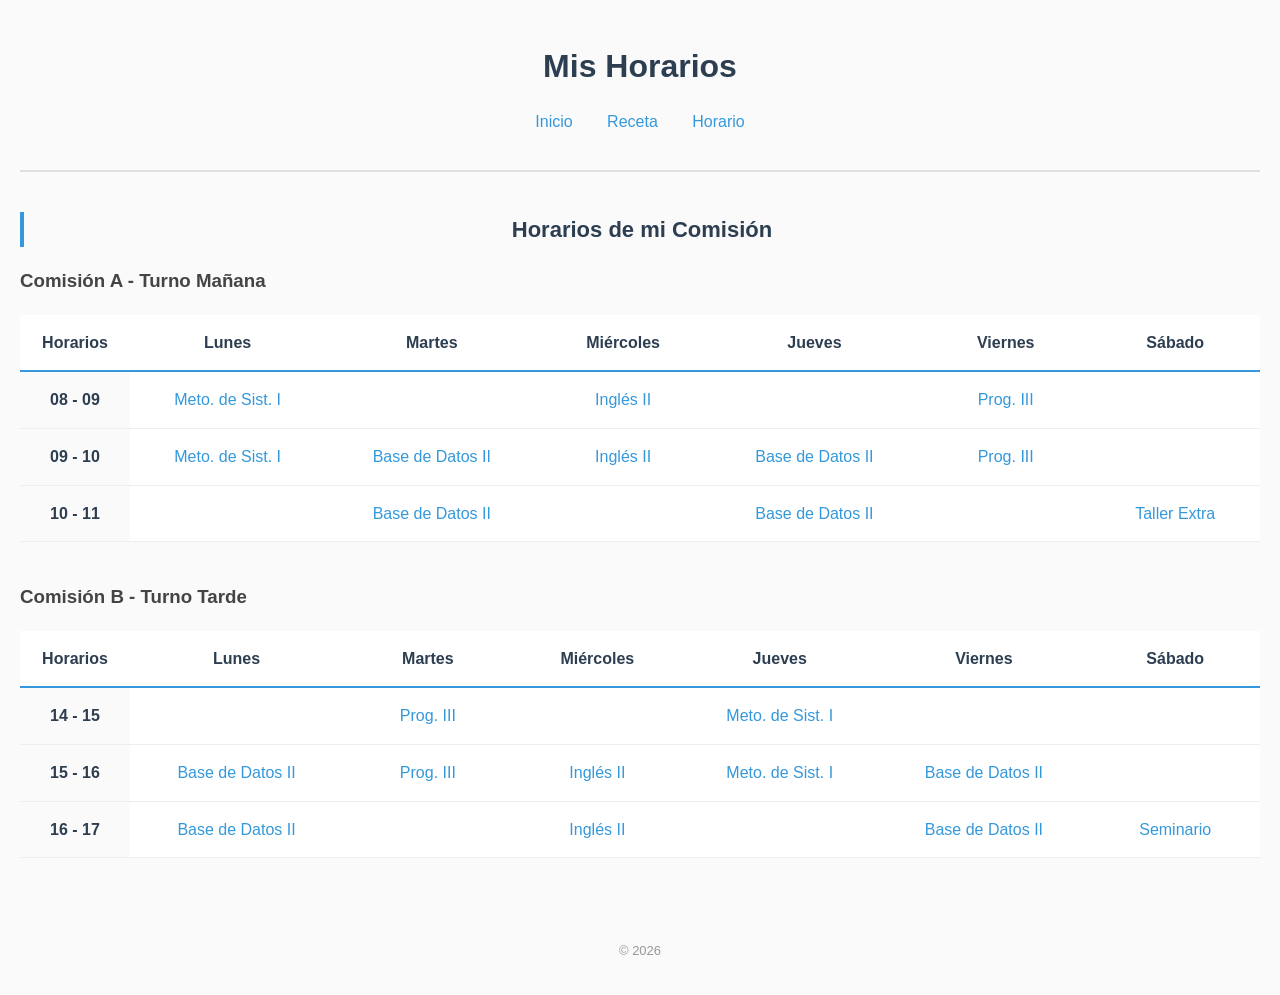
<file: Horario.html>
<!DOCTYPE html>
<html lang="en">
<head>
    <meta charset="UTF-8">
    <meta name="viewport" content="width=device-width, initial-scale=1.0">
    <title>Document</title>
    <link rel="stylesheet" href="style.css">
</head>
<body>
    <header>
            <h1>Mis Horarios</h1>
            <nav>
                <ul>
                    <li><a href="index.html">Inicio</a></li>
                    <li><a href="Receta.html">Receta</a></li>
                    <li><a href="Horario.html">Horario</a></li>
                </ul>
            </nav>
        </header>

         <main>
            <section>
                <h2>Horarios de mi Comisión</h2>
                
                <article>
                    <h3>Comisión A - Turno Mañana</h3>
                    <table>
                        <thead>
                            <tr>
                                <th>Horarios</th>
                                <th>Lunes</th>
                                <th>Martes</th>
                                <th>Miércoles</th>
                                <th>Jueves</th>
                                <th>Viernes</th>
                                <th>Sábado</th>
                            </tr>
                        </thead>
                        <tbody>
                            <tr>
                                <td>08 - 09</td>
                                <td>Meto. de Sist. I</td>
                                <td></td>
                                <td>Inglés II</td>
                                <td></td>
                                <td>Prog. III</td>
                                <td></td>
                            </tr>
                            <tr>
                                <td>09 - 10</td>
                                <td>Meto. de Sist. I</td>
                                <td>Base de Datos II</td>
                                <td>Inglés II</td>
                                <td>Base de Datos II</td>
                                <td>Prog. III</td>
                                <td></td>
                            </tr>
                            <tr>
                                <td>10 - 11</td>
                                <td></td>
                                <td>Base de Datos II</td>
                                <td></td>
                                <td>Base de Datos II</td>
                                <td></td>
                                <td>Taller Extra</td>
                            </tr>
                        </tbody>
                    </table>
                </article>

                <article>
                    <h3>Comisión B - Turno Tarde</h3>
                    <table>
                        <thead>
                            <tr>
                                <th>Horarios</th>
                                <th>Lunes</th>
                                <th>Martes</th>
                                <th>Miércoles</th>
                                <th>Jueves</th>
                                <th>Viernes</th>
                                <th>Sábado</th>
                            </tr>
                        </thead>
                        <tbody>
                            <tr>
                                <td>14 - 15</td>
                                <td></td>
                                <td>Prog. III</td>
                                <td></td>
                                <td>Meto. de Sist. I</td>
                                <td></td>
                                <td></td>
                            </tr>
                            <tr>
                                <td>15 - 16</td>
                                <td>Base de Datos II</td>
                                <td>Prog. III</td>
                                <td>Inglés II</td>
                                <td>Meto. de Sist. I</td>
                                <td>Base de Datos II</td>
                                <td></td>
                            </tr>
                            <tr>
                                <td>16 - 17</td>
                                <td>Base de Datos II</td>
                                <td></td>
                                <td>Inglés II</td>
                                <td></td>
                                <td>Base de Datos II</td>
                                <td>Seminario</td>
                            </tr>
                        </tbody>
                    </table>
                </article>
            </section>
        </main>

        <footer>
            <p>&copy; 2026</p>
        </footer>
</body>
</html>
</file>
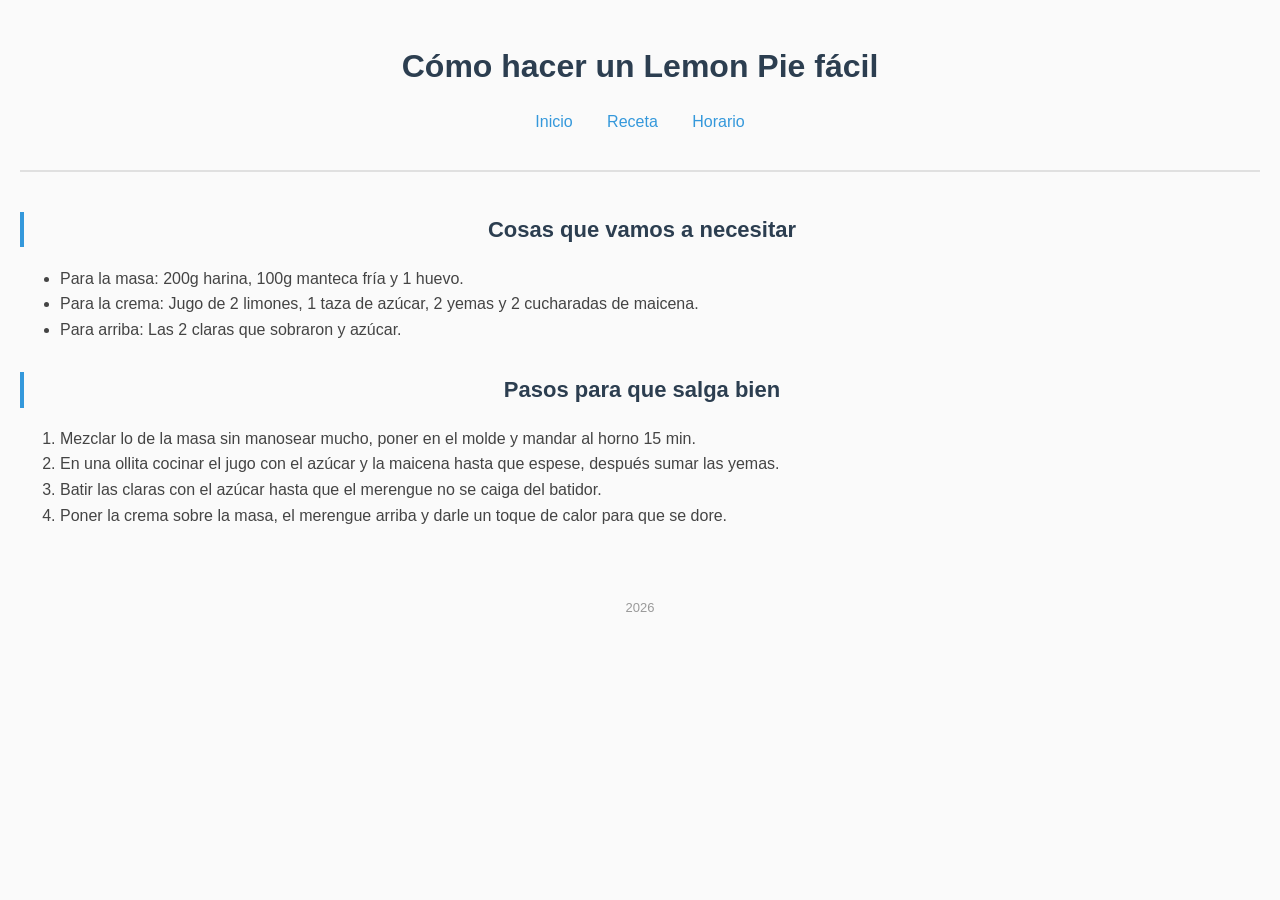
<file: Receta.html>
<!DOCTYPE html>
<html lang="en">
<head>
    <meta charset="UTF-8">
    <meta name="viewport" content="width=device-width, initial-scale=1.0">
    <title>Document</title>
    <link rel="stylesheet" href="style.css">
</head>
<body>
    <header>
            <h1>Cómo hacer un Lemon Pie fácil</h1>
            <nav>
                <ul>
                    <li><a href="index.html">Inicio</a></li>
                    <li><a href="Receta.html">Receta</a></li>
                    <li><a href="Horario.html">Horario</a></li>
                </ul>
            </nav>
        </header>

         <main>
            <section>
                <h2>Cosas que vamos a necesitar</h2>
                <ul>
                    <li>Para la masa: 200g harina, 100g manteca fría y 1 huevo.</li>
                    <li>Para la crema: Jugo de 2 limones, 1 taza de azúcar, 2 yemas y 2 cucharadas de maicena.</li>
                    <li>Para arriba: Las 2 claras que sobraron y azúcar.</li>
                </ul>
            </section>

            <section>
                <h2>Pasos para que salga bien</h2>
                <ol>
                    <li>Mezclar lo de la masa sin manosear mucho, poner en el molde y mandar al horno 15 min.</li>
                    <li>En una ollita cocinar el jugo con el azúcar y la maicena hasta que espese, después sumar las yemas.</li>
                    <li>Batir las claras con el azúcar hasta que el merengue no se caiga del batidor.</li>
                    <li>Poner la crema sobre la masa, el merengue arriba y darle un toque de calor para que se dore.</li>
                </ol>
            </section>
        </main>
        <footer>2026</footer>
</body>
</html>
</file>
<file: style.css>
body {
    font-family: 'Segoe UI', Tahoma, Geneva, Verdana, sans-serif;
    background-color: #fafafa; 
    color: #444; 
    line-height: 1.6;
    margin: 0;
    padding: 20px;
}

.container {
    max-width: 850px;
    margin: 0 auto;
    background-color: #ffffff;
    padding: 40px;
    border-radius: 8px;
    border: 1px solid #eee;
}

header {
    text-align: center;
    border-bottom: 2px solid #e0e0e0;
    padding-bottom: 20px;
    margin-bottom: 40px;
}

header h1 {
    color: #2c3e50; 
    font-size: 32px;
    margin-bottom: 10px;
}

nav ul {
    list-style: none;
    padding: 0;
}

nav ul li {
    display: inline;
    margin: 0 15px;
}

nav ul li a {
    color: #3498db; 
    text-decoration: none;
    font-weight: 500;
}

nav ul li a:hover {
    color: #2980b9;
    text-decoration: underline;
}

h2 {
    color: #2c3e50;
    font-size: 22px;
    margin-top: 30px;
    border-left: 4px solid #3498db; 
    text-align: center;
}

.image-grid {
    width: 250px;
    display: flex;
    gap: 20px;
    margin: 25px 0;
    justify-content: center;

}

.contenedor-imagenes img {
    width: 250px;
    max-width: 45%;
    height: auto;
    border-radius: 4px;
    box-shadow: 0 2px 5px rgba(0,0,0,0.1); 
}

table {
    width: 100%;
    border-collapse: collapse;
    margin-bottom: 40px;
    background-color: #fff;
}

th {
    border-bottom: 2px solid #3498db; 
    color: #2c3e50;
    padding: 15px 10px;
    text-align: center;
    font-weight: bold;
}

td {
    border-bottom: 1px solid #eee; 
    padding: 15px 10px;
    text-align: center;
    color: #555;
    min-width: 90px;
}

td {
    color: #3498db;
    font-weight: 500;
}

td:first-child {
    background-color: #fafafa;
    font-weight: bold;
    color: #2c3e50;
    width: 85px;
}

footer {
    margin-top: 50px;
    text-align: center;
    font-size: 13px;
    color: #999;
    padding-top: 20px;
}
body {
    font-family: 'Segoe UI', Tahoma, Geneva, Verdana, sans-serif;
    background-color: #fafafa; 
    color: #444; 
    line-height: 1.6;
    margin: 0;
    padding: 20px;
}

.container {
    max-width: 850px;
    margin: 0 auto;
    background-color: #ffffff;
    padding: 40px;
    border-radius: 8px;
    border: 1px solid #eee;
}

header {
    text-align: center;
    border-bottom: 2px solid #e0e0e0;
    padding-bottom: 20px;
    margin-bottom: 40px;
}

header h1 {
    color: #2c3e50; 
    font-size: 32px;
    margin-bottom: 10px;
}

nav ul {
    list-style: none;
    padding: 0;
}

nav ul li {
    display: inline;
    margin: 0 15px;
}

nav ul li a {
    color: #3498db; 
    text-decoration: none;
    font-weight: 500;
}

nav ul li a:hover {
    color: #2980b9;
    text-decoration: underline;
}

h2 {
    color: #2c3e50;
    font-size: 22px;
    margin-top: 30px;
    border-left: 4px solid #3498db; 
    text-align: center;
}

footer {
    margin-top: 50px;
    text-align: center;
    font-size: 13px;
    color: #999;
    padding-top: 20px;
}
body {
    font-family: 'Segoe UI', Tahoma, Geneva, Verdana, sans-serif;
    background-color: #fafafa; 
    color: #444; 
    line-height: 1.6;
    margin: 0;
    padding: 20px;
}

.container {
    max-width: 850px;
    margin: 0 auto;
    background-color: #ffffff;
    padding: 40px;
    border-radius: 8px;
    border: 1px solid #eee;
}

header {
    text-align: center;
    border-bottom: 2px solid #e0e0e0;
    padding-bottom: 20px;
    margin-bottom: 40px;
}

header h1 {
    color: #2c3e50; 
    font-size: 32px;
    margin-bottom: 10px;
}

nav ul {
    list-style: none;
    padding: 0;
}

nav ul li {
    display: inline;
    margin: 0 15px;
}

nav ul li a {
    color: #3498db; 
    text-decoration: none;
    font-weight: 500;
}

nav ul li a:hover {
    color: #2980b9;
    text-decoration: underline;
}

h2 {
    color: #2c3e50;
    font-size: 22px;
    margin-top: 30px;
    border-left: 4px solid #3498db; 
    text-align: center;
}

table {
    width: 100%;
    border-collapse: collapse;
    margin-bottom: 40px;
    background-color: #fff;
}

th {
    border-bottom: 2px solid #3498db; 
    color: #2c3e50;
    padding: 15px 10px;
    text-align: center;
    font-weight: bold;
}

td {
    border-bottom: 1px solid #eee; 
    padding: 15px 10px;
    text-align: center;
    color: #555;
    min-width: 90px;
}

td:not(:empty):not(:first-child) {
    color: #3498db;
    font-weight: 500;
}

td:first-child {
    background-color: #fafafa;
    font-weight: bold;
    color: #2c3e50;
    width: 85px;
}

footer {
    margin-top: 50px;
    text-align: center;
    font-size: 13px;
    color: #999;
    padding-top: 20px;
}
</file>
